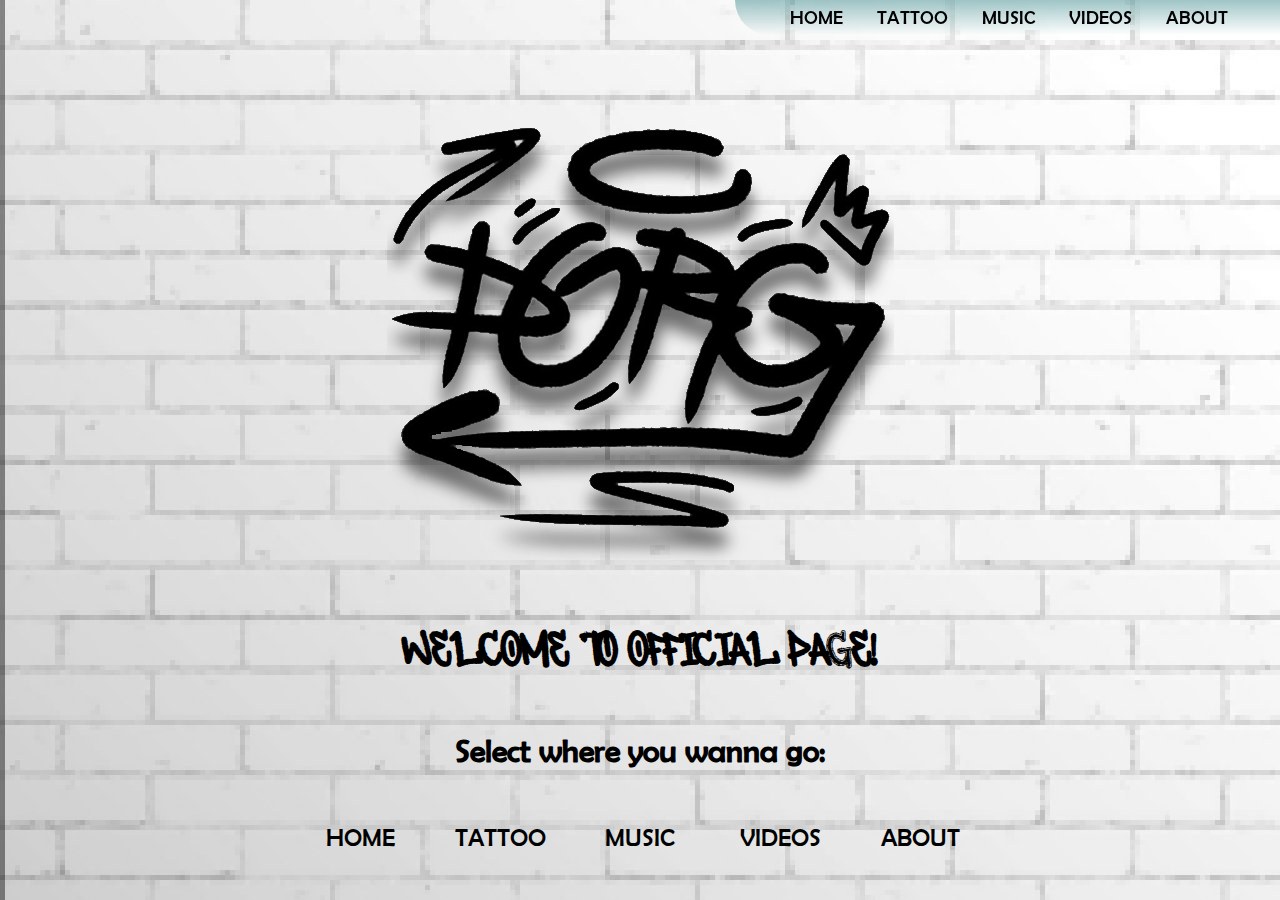
<file: index.html>
<!DOCTYPE html>
<html lang="en">

<head>
    <meta charset="UTF-8">
    <meta http-equiv="X-UA-Compatible" content="IE=edge">
    <meta name="viewport" content="width=device-width, initial-scale=1.0">
    <title>DORG</title>
</head>
<link rel="stylesheet" href="main.css">

<body>
    <nav class="Top">
        <ol>
            <li><a href="index.html">HOME</a></li>
            <li><a href="tattoo.html">TATTOO</a></li>
            <li><a href="music.html">MUSIC</a></li>
            <li><a href="#">VIDEOS</a></li>
            <li><a href="#">ABOUT</a></li>
        </ol>
    </nav>
    <div class="logo">
        <img src="images/Logo.png">
    </div>
    <h1>
        <font>
            WELCOME TO OFFICIAL PAGE!
        </font>
    </h1>
    <h2>
        <font>
            Select where you wanna go:
        </font>
    </h2>
    <div class="Bottom">
        <div class="bottommenu"><a class="bottoma" href="index.html">HOME</a></div>
        <div class="bottommenu"><a class="bottoma" href="tattoo.html">TATTOO</a></div>
        <div class="bottommenu"><a class="bottoma" href="music.html">MUSIC</a></div>
        <div class="bottommenu"><a class="bottoma" href="#">VIDEOS</a></div>
        <div class="bottommenu"><a class="bottoma" href="#">ABOUT</a></div>
    </div>
</body>

</html>
</file>
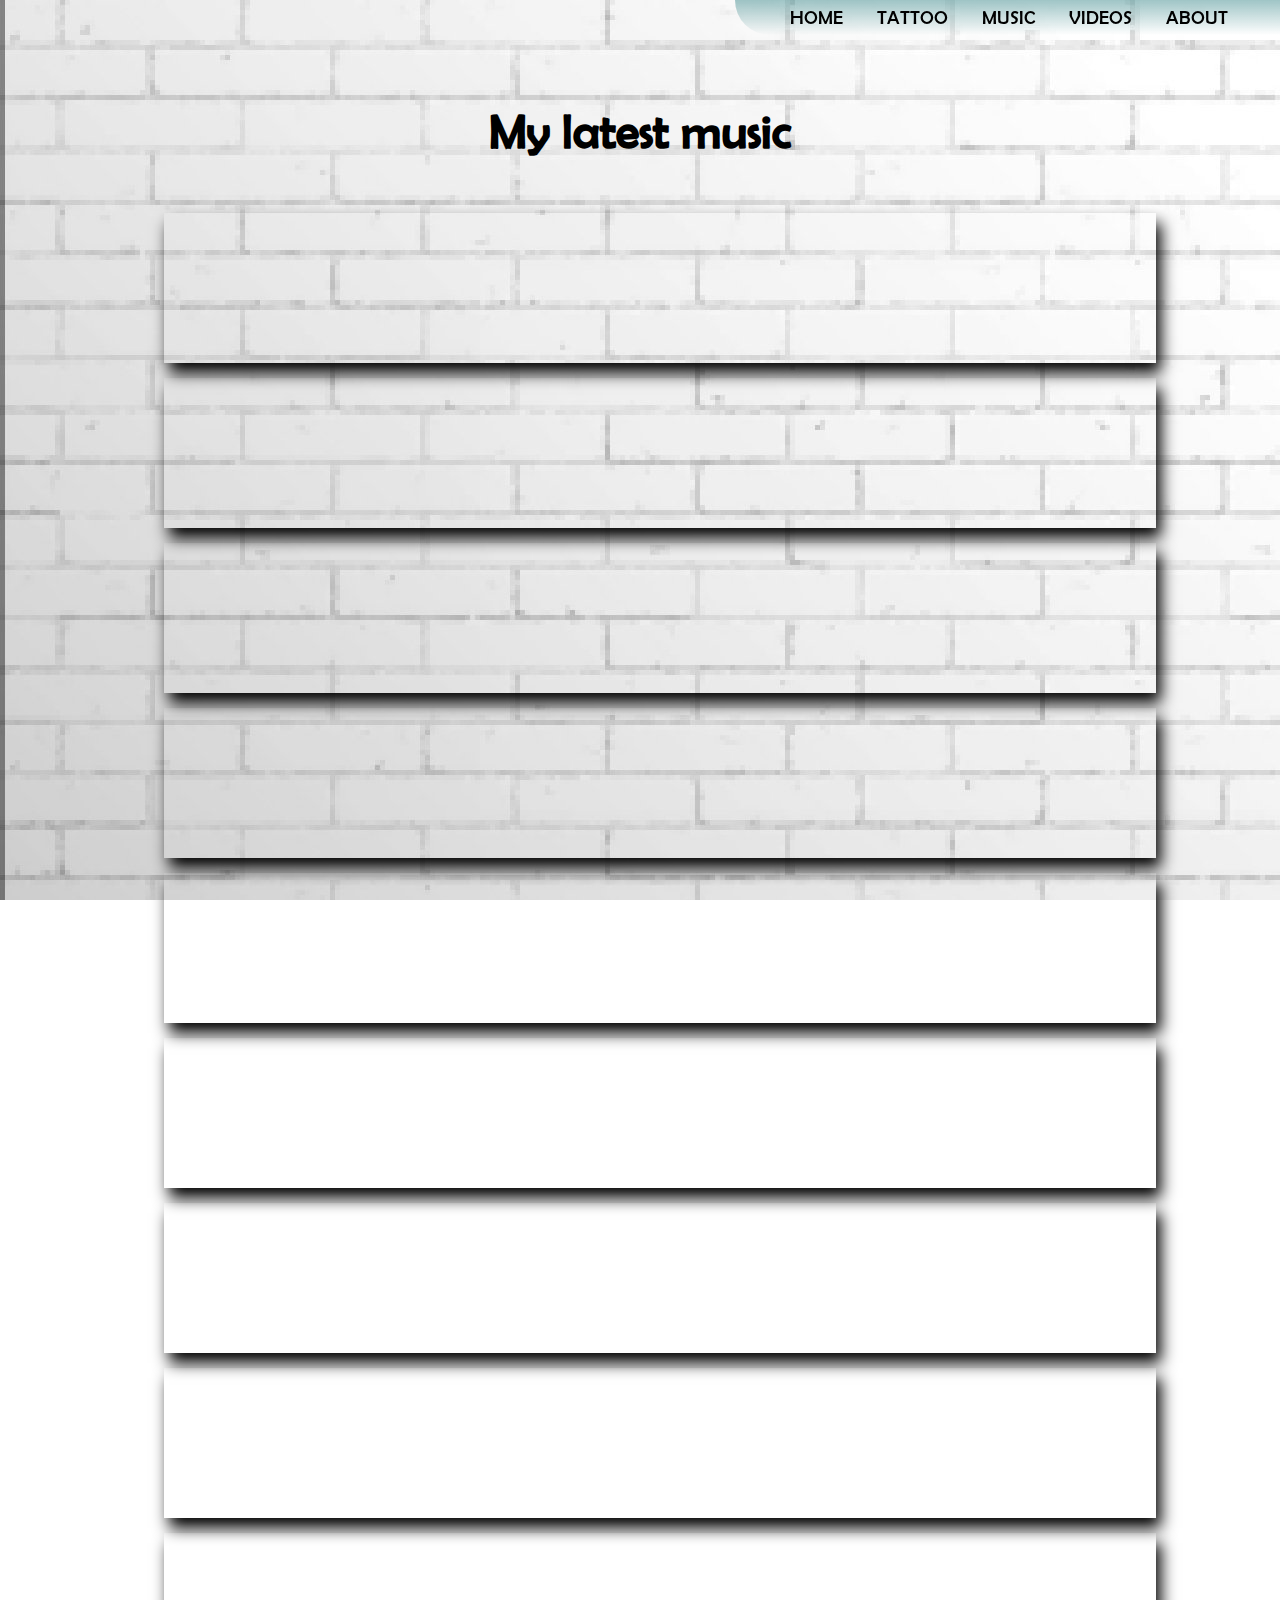
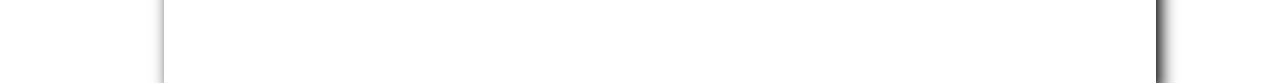
<file: music.html>
<!DOCTYPE html>
<html lang="en">

<head>
    <meta charset="UTF-8">
    <meta http-equiv="X-UA-Compatible" content="IE=edge">
    <meta name="viewport" content="width=device-width, initial-scale=1.0">
    <title>DORG</title>
</head>
<link rel="stylesheet" href="main.css">

<body>
    <nav class="Top">
        <ol>
            <li><a href="index.html">HOME</a></li>
            <li><a href="tattoo.html">TATTOO</a></li>
            <li><a href="music.html">MUSIC</a></li>
            <li><a href="#">VIDEOS</a></li>
            <li><a href="#">ABOUT</a></li>
        </ol>
    </nav>
    <h1></h1>
    <h2 class="latestTattoos">My latest music</h2>
    <ol>
        <div class="myMusic">
            <iframe frameborder="0" style="border:none;width:80%;height:150px;" width="80%" height="150" src="https://music.yandex.ru/iframe/#track/86953260/16766995">Слушайте <a href='https://music.yandex.ru/album/16766995/track/86953260'>Dark Thoughts</a> — <a href='https://music.yandex.ru/artist/11160660'>Dorg</a> на Яндекс.Музыке</iframe>
            <iframe frameborder="0" style="border:none;width:80%;height:150px;" width="80%" height="150" src="https://music.yandex.ru/iframe/#track/86953261/16766995">Слушайте <a href='https://music.yandex.ru/album/16766995/track/86953261'>Wonka</a> — <a href='https://music.yandex.ru/artist/11160660'>Dorg</a> на Яндекс.Музыке</iframe>
            <iframe frameborder="0" style="border:none;width:80%;height:150px;" width="80%" height="150" src="https://music.yandex.ru/iframe/#track/86953262/16766995">Слушайте <a href='https://music.yandex.ru/album/16766995/track/86953262'>Omegle Skit #1</a> — <a href='https://music.yandex.ru/artist/11160660'>Dorg</a> на Яндекс.Музыке</iframe>
            <iframe frameborder="0" style="border:none;width:80%;height:150px;" width="80%" height="150" src="https://music.yandex.ru/iframe/#track/86953264/16766995">Слушайте <a href='https://music.yandex.ru/album/16766995/track/86953264'>Limits</a> — <a href='https://music.yandex.ru/artist/11160660'>Dorg</a> на Яндекс.Музыке</iframe>
            <iframe frameborder="0" style="border:none;width:80%;height:150px;" width="80%" height="150" src="https://music.yandex.ru/iframe/#track/86953266/16766995">Слушайте <a href='https://music.yandex.ru/album/16766995/track/86953266'>Pain (I Will Be The Only One)</a> — <a href='https://music.yandex.ru/artist/11160660'>Dorg</a> на Яндекс.Музыке</iframe>
            <iframe frameborder="0" style="border:none;width:80%;height:150px;" width="80%" height="150" src="https://music.yandex.ru/iframe/#track/86953268/16766995">Слушайте <a href='https://music.yandex.ru/album/16766995/track/86953268'>Omegle Skit #2</a> — <a href='https://music.yandex.ru/artist/11160660'>Dorg</a> на Яндекс.Музыке</iframe>
            <iframe frameborder="0" style="border:none;width:80%;height:150px;" width="80%" height="150" src="https://music.yandex.ru/iframe/#track/86953270/16766995">Слушайте <a href='https://music.yandex.ru/album/16766995/track/86953270'>My Little Pony</a> — <a href='https://music.yandex.ru/artist/11160660'>Dorg</a> на Яндекс.Музыке</iframe>
            <iframe frameborder="0" style="border:none;width:80%;height:150px;" width="80%" height="150" src="https://music.yandex.ru/iframe/#track/86953275/16766995">Слушайте <a href='https://music.yandex.ru/album/16766995/track/86953275'>Break Free (Rain On Me)</a> — <a href='https://music.yandex.ru/artist/11160660'>Dorg</a> на Яндекс.Музыке</iframe>
            <iframe frameborder="0" style="border:none;width:80%;height:150px;" width="80%" height="150" src="https://music.yandex.ru/iframe/#track/86953280/16766995">Слушайте <a href='https://music.yandex.ru/album/16766995/track/86953280'>Plan B</a> — <a href='https://music.yandex.ru/artist/11160660'>Dorg</a> на Яндекс.Музыке</iframe>
        </div>
    </ol>
</body>

</html>
</file>
<file: main.css>
nav {
    background: linear-gradient(180deg, rgba(95, 158, 160, 0.6), rgba(255, 255, 255, 0));
    height: 35px;
    border-bottom-left-radius: 100px;
    width: 545px;
    float: right;
    align-self: flex-start;
    position: fixed;
    top: 0;
    right: 0;
}

ol {
    top: 0px;
    float: right;
    list-style: none;
    margin: 0%;
}

ol li {
    font-family: "Berlin Sans";
    font-size: 120%;
    display: inline-block;
    align-self: center;
    padding-right: 15px;
    padding-left: 15px;
    height: 35px;
    align-content: center;
}

ol li a {
    color: black;
    text-decoration: none;
}

ol li a:hover {
    text-decoration: underline;
}

ol li:hover {
    display: inline-block;
    height: 35px;
    padding-right: 15px;
    padding-left: 15px;
    align-self: center;
    background: linear-gradient(180deg, rgba(95, 158, 160, 0.6), rgba(255, 255, 255, 0));
}

html {
    height: 35px;
}

body {
    display: flex;
    flex-direction: column;
    margin: 0%;
    background-image: url(images/solid.jpg);
    background-attachment: fixed;
    align-content: center;
}

.logo {
    display: flex;
    margin-top: 80px;
    height: 507px;
    width: 507px;
    align-self: center;
}

.Top {
    display: flex;
    flex-direction: row;
    align-self: flex-end;
}

h1 {
    text-align: center;
    font-family: "Deardorf Demo";
    font-size: 300%;
}

@font-face {
    font-family: "Deardorf Demo";
    src: url('fonts/DeardorfDemo.ttf') format('truetype');
}

@font-face {
    font-family: "Berlin Sans";
    src: url('fonts/BRLNSR.TTF') format('truetype');
}

h2 {
    text-align: center;
    font-family: "Berlin Sans";
    font-size: 200%;
}

.Bottom {
    display: inline-flex;
    align-self: center;
    padding: 0px;
}

.bottommenu {
    display: flex;
    padding-top: 20px;
    padding-bottom: 20px;
    font-family: "Berlin Sans";
    height: 40px;
    width: 120px;
    margin: 10px;
    border-radius: 20px;
    justify-content: center;
    gap: 10px 30px;
    text-decoration: none;
}

.bottoma {
    font-size: 25px;
    vertical-align: middle;
    text-decoration: none;
    color: black;
}

.bottommenu:hover {
    border-radius: 20px;
    border: solid rgb(0, 0, 0) 2px;
    background: linear-gradient(180deg, rgba(95, 158, 160, 0.6), rgba(255, 255, 255, 0));
}

.portfolio {
    justify-content: center;
    display: flex;
    flex-wrap: wrap;
    margin-top: 10px;
    align-items: center;
    padding: 0;
}

.tattoos {
    display: flex;
    height: 200px;
    align-content: center;
    box-shadow: 5px 10px 15px;
}

ol img {
    display: flex;
    align-items: center;
    margin: 15px;
    float: none;
}

.latestTattoos {
    font-size: 300%;
}

.myMusic {
    justify-content: center;
    display: flex;
    flex-wrap: wrap;
}

.myMusic iframe {
    justify-self: center;
    margin-top: 15px;
    box-shadow: 5px 10px 15px;
}
</file>
